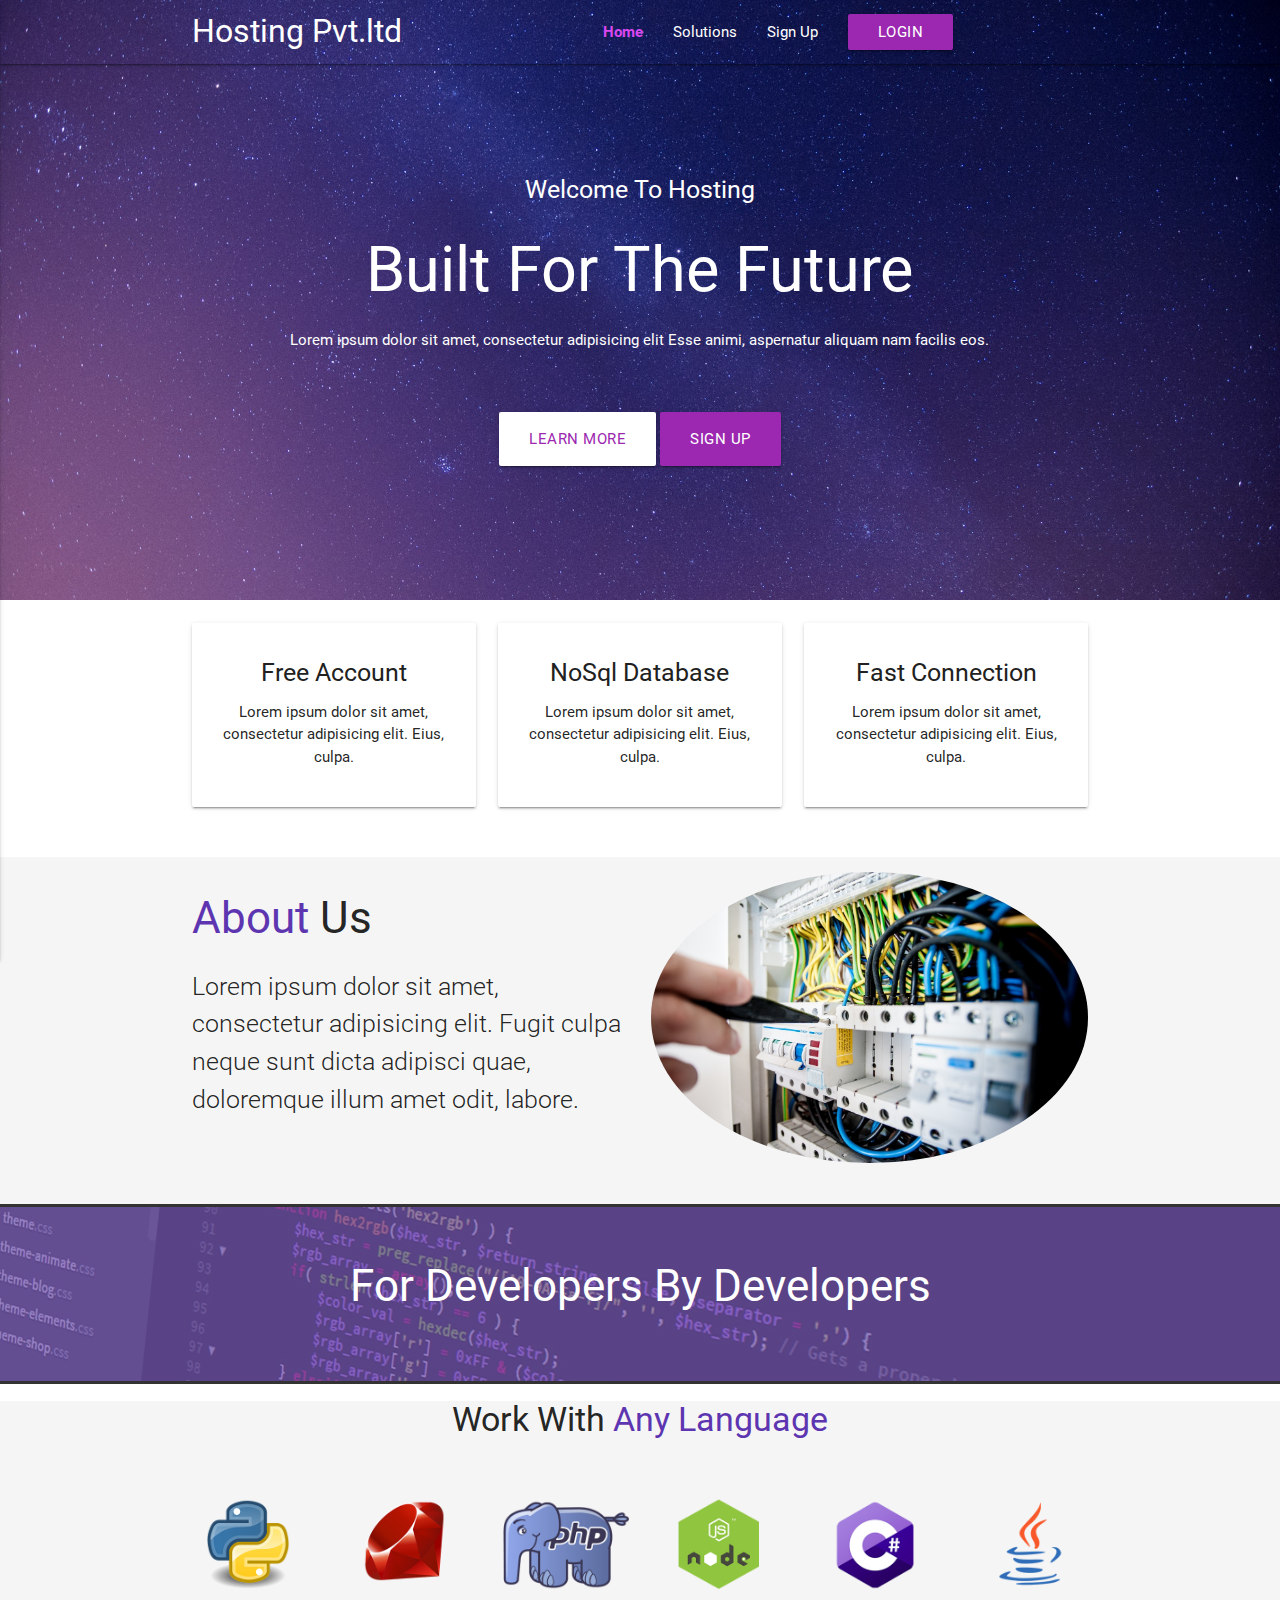
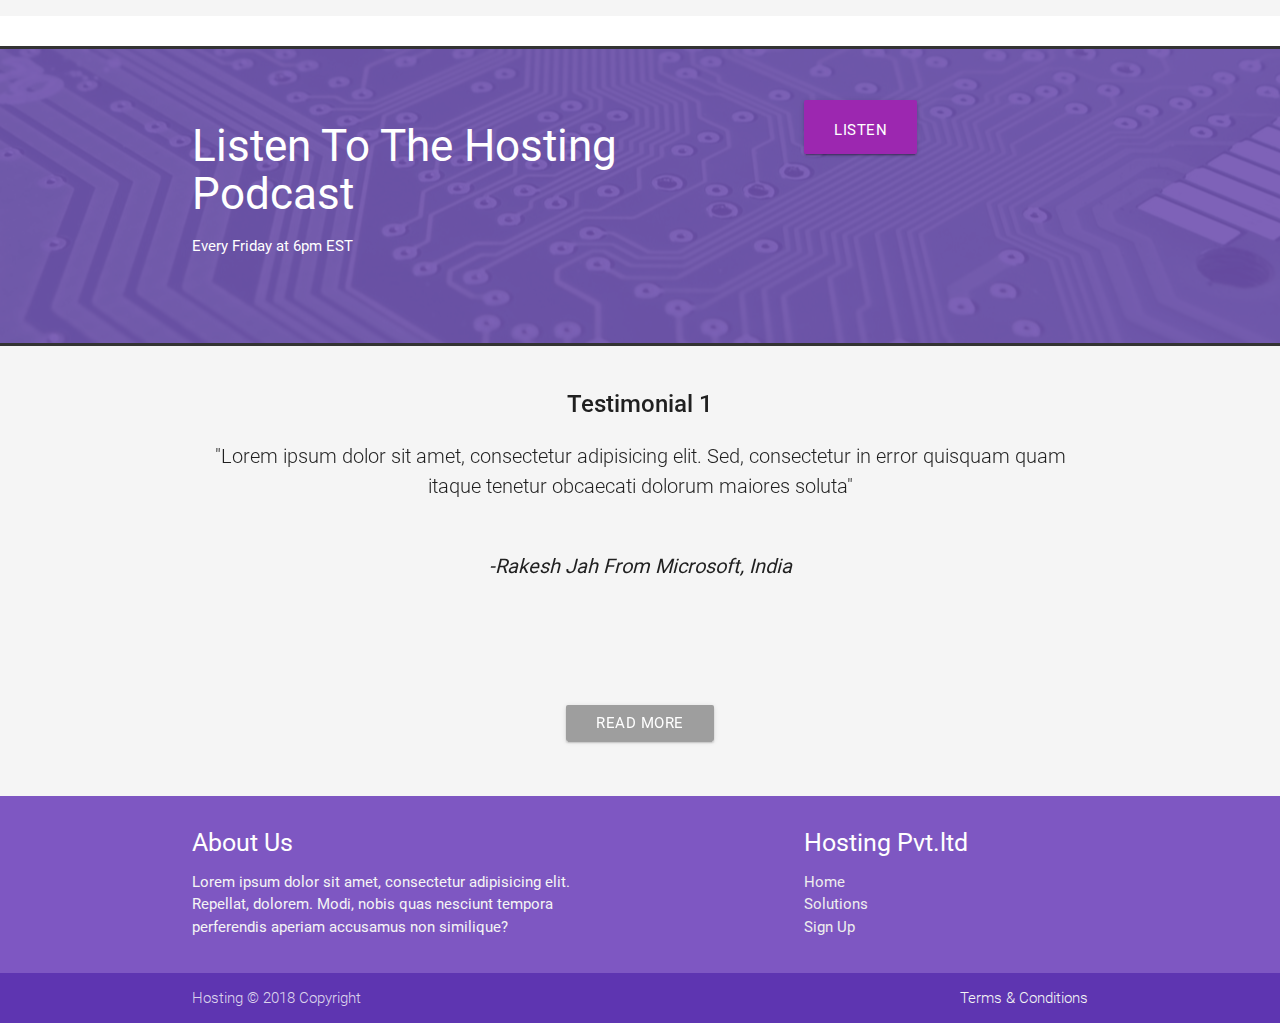
<file: index.html>
<!DOCTYPE html>
<html>

<head>
  <!--Import Google Icon Font-->
  <link href="https://fonts.googleapis.com/icon?family=Material+Icons" rel="stylesheet">
  <link rel="stylesheet" href="https://use.fontawesome.com/releases/v5.0.13/css/all.css" integrity="sha384-DNOHZ68U8hZfKXOrtjWvjxusGo9WQnrNx2sqG0tfsghAvtVlRW3tvkXWZh58N9jp" crossorigin="anonymous">


  <!--Import materialize.css-->
  <link type="text/css" rel="stylesheet" href="css/materialize.min.css" media="screen,projection" />
  <link type="text/css" rel="stylesheet" href="css/main.css" />

  <!--Let browser know website is optimized for mobile-->
  <meta name="viewport" content="width=device-width, initial-scale=1.0" />
  <title>   Hosting Pvt.ltd</title>
</head>

<body>


<!--           Header section         -->


<header class="main-header">
   
    <nav class="transparent">
       
        <div class="container">
           
            <div class="nav-wrapper">
               
                <a href="#" class="brand-logo">Hosting Pvt.ltd</a>
                <a href="#" data-activates="mobile-nav" class="button-collapse">
                    <i class="fa fa-bars"></i>
                </a>
<!--                   nav-bar section          -->
               
                <ul class="right hide-on-med-and-down">
                    <li>
                    
                    <a class="active-link" href="hosting.html">Home</a>
                    
                    </li>
                    <li>
                    
                    <a href="solutions.html">Solutions</a>
                    
                    </li>
                    <li>
                    
                    <a href="signup.html">Sign Up</a>
                    
                    </li>
                    
<!--                    Social media section           -->
                   
                    <li>
                        <a href="#login-modal" class="btn purple modal-trigger">Login</a>
                    </li>
                    <li>
                        <a href="https://facebook.com">
                            <i class="fab fa-facebook"></i>
                        </a>
                    </li>
                      <li>
                        <a href="https://twitter.com">
                            <i class="fab fa-twitter"></i>
                        </a>
                    </li>
                      <li>
                        <a href="https://googleplus.com">
                            <i class="fab fa-google-plus"></i>
                        </a>
                    </li>
                     <li>
                        <a href="https://github.com">
                            <i class="fab fa-github"></i>
                        </a>
                    </li>
                </ul>
                <ul class="side-nav" id="mobile-nav">
                   
                    <h4 class="purple-text text-darken-4 center">Hosting</h4>
                    <li>
                        <div class="divider"></div>
                    </li>
                    <li>
                    
                    <a href="hosting.html"><i class="fa fa-home grey-text text-darken-4"></i>Home</a>
                    
                    </li>
                    <li>
                    
                    <a href="solutions.html"><i class="fa fa-cog grey-text text-darken-4"></i>Solutions</a>
                    
                    </li>
                    <li>
                    
                    <a href="signup.html"><i class="fa fa-users grey-text text-darken-4"></i>Sign Up</a>
                    
                    </li>
                    <li>
                        <div class="divider"></div>
                                
                    </li>
                    <li>
                        <a href="" class="btn purple">Login</a>
                    </li>
                    
                </ul>
                
            </div>
            
        </div>
        
    </nav>
<!--            Showcase          -->

<div class="showcase cotainer">
   
    <div class="row">
       
        <div class="col s12 m10 offset-m1 center">
                    <h5>Welcome To Hosting</h5>
                    <h1>Built For The Future</h1>
                    <p>Lorem ipsum dolor sit amet, consectetur adipisicing elit Esse animi, aspernatur aliquam nam facilis eos.</p>
                    <br><br>
                    <a href="solutions.html" class="bn btn-large white purple-text">Learn More</a>
                    <a href="signup.html" class="bn btn-large purple white-text">Sign Up</a>
        </div>
        
    </div>
    
</div>

</header>

<!--                          Header ends                           -->

<!--           Icon Boxes Section                    -->


<section class="section section-icons center">
   
    <div class="container">
       
        <div class="row">
           
            <div class="col s12 m4 center">
                <div class="card-panel">
                    <i class="fa fa-user fa-3x deep-purple-text text-darken-2"></i>
                    <h5 class="grey-text text-darken-4">Free Account</h5>
                    <p>Lorem ipsum dolor sit amet, consectetur adipisicing elit. Eius, culpa.</p>
                </div>
            </div>
            <div class="col s12 m4 center">
                <div class="card-panel">
                    <i class="fa fa-database fa-3x deep-purple-text text-darken-2"></i>
                    <h5 class="grey-text text-darken-4">NoSql Database</h5>
                    <p>Lorem ipsum dolor sit amet, consectetur adipisicing elit. Eius, culpa.</p>
                </div>
            </div>
            <div class="col s12 m4 center">
                <div class="card-panel">
                    <i class="fa fa-bolt fa-3x deep-purple-text text-darken-2"></i>
                    <h5 class="grey-text text-darken-4">Fast Connection</h5>
                    <p>Lorem ipsum dolor sit amet, consectetur adipisicing elit. Eius, culpa.</p>
                </div>
            </div>
            
        </div>
        
    </div>
    
</section>

<!--           Icon Boxes Section       ends             -->

<!--            About Section              -->
  
  
  <section class="section section-about grey lighten-4">
     
      <div class="container">
         
          <div class="row">
             
              <div class="col s12 m6">
                  <h3><span class="deep-purple-text text-darken-1">About</span> Us</h3>
                  <p class="flow-text">Lorem ipsum dolor sit amet, consectetur adipisicing elit. Fugit culpa neque sunt dicta adipisci quae, doloremque illum amet odit, labore.</p>
              </div>
              <div class="col s12 m6">
                  <img src="img/tech.jpg" class="circle responsive-img" alt="">
              </div>
              
          </div>
          
      </div>
      
  </section>
  
  <!--            About Section   ends           -->
  
<!--         Developers Section               -->
  
  
  <section class="section section-developers white-text">
     
      <div class="primary-overlay valign-wrapper">
         
          <div class="container">
             
              <div class="row">
                  <div class="col s12 center">
                      <h3>For Developers By Developers</h3>
                  </div>
              </div>
              
          </div>
          
      </div>
      
  </section>
  
  <!--         Developers Section  ends             -->

<!--          Languages Section           -->

<section class="section-languages grey lighten-4">
   
    <div class="container">
       
        <div class="row">
           
            <h4 class="center">Work With <span class="deep-purple-text text-darken-1">Any Language</span></h4>
            <br><br>
            <div class="row">
                    <div class="col s2">
                        <img src="img/python-logo.png" class="responsive-img" alt="">
                    </div>
                    <div class="col s2">
                        <img src="img/ruby-logo.png" class="responsive-img" alt="">
                    </div>
                    <div class="col s2">
                        <img src="img/php-logo.png" class="responsive-img" alt="">
                    </div>
                    <div class="col s2">
                        <img src="img/node-logo.png" class="responsive-img" alt="">
                    </div>
                    <div class="col s2">
                        <img src="img/c-sharp-logo.png" class="responsive-img" alt="">
                    </div>
                    <div class="col s2">
                        <img src="img/java-logo.png" class="responsive-img" alt="">
                    </div>
            </div>
            
        </div>
        
    </div>
    
</section>

<!--          Languages Section   ends        -->

<!--        Podcast section        -->        
 
 <section class="section section-podcast white-text">
    
    
    <div class="primary-overlay valign-wrapper">
         
          <div class="container">
             
              <div class="row">
                  <div class="col s12 m8">
                      <h3>Listen To The Hosting Podcast</h3>
                      <p>Every Friday at 6pm EST</p>
                  </div>
                  <div class="col s12 m4">
                  <a href="#" class="btn purple btn-large">
                  <i class="fa fa-podcast"></i>Listen      
                  </a>
                  </div> 
              </div>
              
          </div>
          
      </div>
    
</section>


<!--        Podcast section   ends                 --> 

<!--         Testimonial-Caraousal Section            -->

<section class="section section-testimonial grey lighten-4">
   
    <div class="container">
       
        <div class="row">
           
            <div class="col s12">
               
                <div class="carousel carousel-slider center">
<!--                              T-1                     -->
                   
                    <div class="carousel-item" href="#one!">
                        <h2>Testimonial 1</h2>
                        <p class="flow-text">
                            "Lorem ipsum dolor sit amet, consectetur adipisicing elit. Sed, consectetur in error quisquam quam itaque tenetur obcaecati dolorum maiores soluta"
                            <br><br>
                            </p>
                            <p><em>-Rakesh Jah From Microsoft, India</em></p>
                        
                        <div class="carousel-fixed-item center hide-on-small-and-down">
                            <a href="#" class="btn grey">Read More</a>
                        </div>
                    </div>
                    
<!--                              T2                        -->
                   
                    <div class="carousel-item" href="#two!">
                        <h2>Testimonial 2</h2>
                        <p class="flow-text">
                            "Lorem ipsum dolor sit amet, consectetur adipisicing elit. Sed, consectetur in error quisquam quam itaque tenetur obcaecati dolorum maiores soluta"
                            <br><br>
                            </p>
                            <p><em>-Brian From Uber, U.S</em></p>
                        
                        <div class="carousel-fixed-item center hide-on-small-and-down">
                            <a href="#" class="btn grey">Read More</a>
                        </div>
                    </div>
<!--                               T3                        -->
                    
                    <div class="carousel-item" href="#three!">
                        <h2>Testimonial 3</h2>
                        <p class="flow-text">
                            "Lorem ipsum dolor sit amet, consectetur adipisicing elit. Sed, consectetur in error quisquam quam itaque tenetur obcaecati dolorum maiores soluta"
                            <br><br>
                            </p>
                        <p> <em>-Joe From Accenture, India</em>
                        </p>
                        <div class="carousel-fixed-item center hide-on-small-and-down">
                            <a href="#" class="btn grey">Read More</a>
                        </div>
                    </div>
                    
                     
                </div>
                
            </div>
            
        </div>
        
    </div>
    
</section>

<!--         Testimonial-Caraousal Section     ends           -->

<!--                      Footer Section            -->

 <footer class="page-footer deep-purple lighten-1">
                 
            <div class="container">
                   
                <div class="row">
                     
                      <div class="col l6 s12">
                        <h5 class="white-text">About Us</h5>
                        <p class="grey-text text-lighten-4">Lorem ipsum dolor sit amet, consectetur adipisicing elit. Repellat, dolorem. Modi, nobis quas nesciunt tempora perferendis aperiam accusamus non similique?</p>
                      </div>
                      <div class="col l4 offset-l2 s12">
                        <h5 class="white-text">Hosting Pvt.ltd</h5>
                        <ul>
                          <li><a class="grey-text text-lighten-3" href="hosting.html">Home</a></li>
                          <li><a class="grey-text text-lighten-3" href="solutions.html">Solutions</a></li>
                          <li><a class="grey-text text-lighten-3" href="signuphtml">Sign Up</a></li>
                        </ul>
                      </div>
                      
                </div>
                    
            </div>
                  
                      <div class="footer-copyright deep-purple darken-1 ">
                            <div class="container">
                               Hosting © 2018 Copyright
                                <a class="grey-text text-lighten-4 right" href="#!">Terms & Conditions</a>
                            </div>
                      </div>
                  
</footer>
  
<!--                    Login modal         -->
  
  <div id="login-modal" class="modal">
      <div class="modal-content">
          <h4>Account Login</h4>
          <p>Login to access your account dashboard</p>
          <form>
              <div class="input-field">
                  <input type="email" id="email">
                  <label for="email">Email</label>
              </div>
              <div class="input-field">
                  <input type="password" id="password">
                  <label for="password">Password</label>
              </div>
          </form>
      </div>
      <div class="modal-footer">
          <a href="#!" class="modal-action modal-close btn grey">
               <i class="fa fa-sync"></i> Reset Password
          </a>
          <a href="#!" class="modal-action modal-close btn purple">
               <i class="fa fa-lock"></i> Login
          </a>
      </div>
  </div>  
  
  
  

  <!--Import jQuery before materialize.js-->
  <script type="text/javascript" src="https://code.jquery.com/jquery-3.2.1.min.js"></script>
  <script type="text/javascript" src="js/materialize.min.js"></script>
  <script>
    $(document).ready(function () {
      $('.carousel.carousel-slider').carousel({ fullWidth: true });
       $('.button-collapse').sideNav();
       $('.modal').modal();
      
    });
  </script>
</body>

</html>
</file>
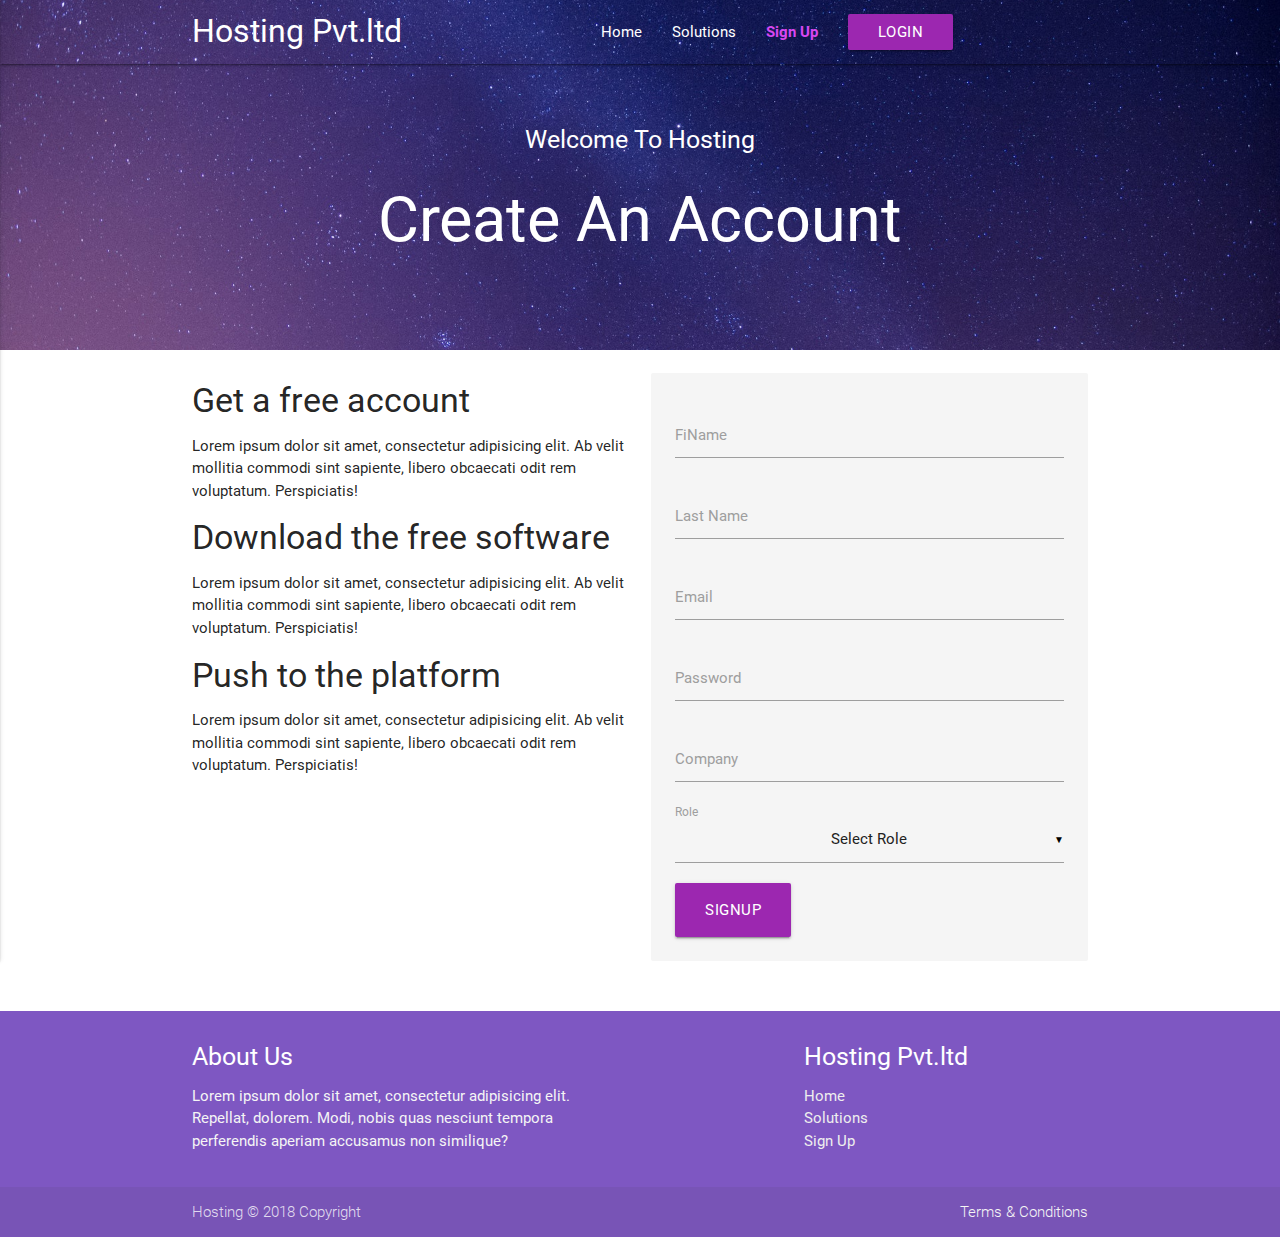
<file: signup.html>
<!DOCTYPE html>
<html>

<head>
  <!--Import Google Icon Font-->
  <link href="https://fonts.googleapis.com/icon?family=Material+Icons" rel="stylesheet">
  <link rel="stylesheet" href="https://use.fontawesome.com/releases/v5.0.13/css/all.css" integrity="sha384-DNOHZ68U8hZfKXOrtjWvjxusGo9WQnrNx2sqG0tfsghAvtVlRW3tvkXWZh58N9jp" crossorigin="anonymous">


  <!--Import materialize.css-->
  <link type="text/css" rel="stylesheet" href="css/materialize.min.css" media="screen,projection" />
  <link type="text/css" rel="stylesheet" href="css/main.css" />

  <!--Let browser know website is optimized for mobile-->
  <meta name="viewport" content="width=device-width, initial-scale=1.0" />
  <title>   Hosting Solutions</title>
  
</head>

<body>


<!--           Header section         -->


<header class="main-header-inner">
   
    <nav class="transparent">
       
        <div class="container">
           
            <div class="nav-wrapper">
               
                <a href="#" class="brand-logo">Hosting Pvt.ltd</a>
                <a href="#" data-activates="mobile-nav" class="button-collapse">
                    <i class="fa fa-bars"></i>
                </a>
<!--                   nav-bar section          -->
               
                <ul class="right hide-on-med-and-down">
                    <li>
                    
                    <a href="hosting.html">Home</a>
                    
                    </li>
                    <li>
                    
                    <a href="solutions.html">Solutions</a>
                    
                    </li>
                    <li>
                    
                    <a class="active-link" href="signup.html">Sign Up</a>
                    
                    </li>
                    
<!--                    Social media section           -->
                   
                    <li>
                        <a href="#login-modal" class="btn purple modal-trigger">Login</a>
                    </li>
                    <li>
                        <a href="https://facebook.com">
                            <i class="fab fa-facebook"></i>
                        </a>
                    </li>
                    <li>
                        <a href="https://twitter.com">
                            <i class="fab fa-twitter"></i>
                        </a>
                    </li>
                    <li>
                        <a href="https://googleplus.com">
                            <i class="fab fa-google-plus"></i>
                        </a>
                    </li>
                    <li>
                        <a href="https://github.com">
                            <i class="fab fa-github"></i>
                        </a>
                    </li>
                </ul>
                <ul class="side-nav" id="mobile-nav">
                   
                    <h4 class="purple-text text-darken-4 center">Hosting</h4>
                    <li>
                        <div class="divider"></div>
                    </li>
                    <li>
                    
                    <a href="hosting.html"><i class="fa fa-home grey-text text-darken-4"></i>Home</a>
                    
                    </li>
                    <li>
                    
                    <a href="solutions.html"><i class="fa fa-cog grey-text text-darken-4"></i>Solutions</a>
                    
                    </li>
                    <li>
                    
                    <a href="signup.html"><i class="fa fa-users grey-text text-darken-4"></i>Sign Up</a>
                    
                    </li>
                    <li>
                        <div class="divider"></div>
                                
                    </li>
                    <li>
                        <a href="" class="btn purple">Login</a>
                    </li>
                    
                </ul>
                
            </div>
            
        </div>
        
    </nav>
<!--            Showcase          -->

<div class="showcase cotainer">
   
    <div class="row">
       
        <div class="col s12 m10 offset-m1 center">
                    <h5>Welcome To Hosting</h5>
                    <h1>Create An Account</h1>
                               
        </div>
        
    </div>
    
</div>

</header>

<!--                       Header ends            -->

<!--                       SignUp section          -->
    <section class="section section-signup">
        <div class="container">
            <div class="row">
                <div class="col s12 m6 ">
                    <h4>Get a free account</h4>
                    <p>Lorem ipsum dolor sit amet, consectetur adipisicing elit. Ab velit mollitia commodi sint sapiente, libero obcaecati odit rem voluptatum. Perspiciatis!
                    </p>
                    <h4>Download the free software</h4>
                    <p>Lorem ipsum dolor sit amet, consectetur adipisicing elit. Ab velit mollitia commodi sint sapiente, libero obcaecati odit rem voluptatum. Perspiciatis!
                    </p>
                    <h4>Push to the platform</h4>
                    <p>Lorem ipsum dolor sit amet, consectetur adipisicing elit. Ab velit mollitia commodi sint sapiente, libero obcaecati odit rem voluptatum. Perspiciatis!
                    </p>
                </div>
                <div class="col s12 m6 ">
                   
                    <div class="card-panel grey lighten-4 grey-text text-darken-4 z-depth-0">
                       
                        <form>
                           
                            <div class="input-field">
                                <input type="text" id="first_name">
                                <label for="first_name">FiName</label>
                            </div>
                            <div class="input-field">
                                <input type="text" id="last_name">
                                <label for="last_name">Last Name</label>
                            </div>
                            <div class="input-field">
                                <input type="email" id="emaile">
                                <label for="email">Email</label>
                            </div>
                            <div class="input-field">
                                <input type="password" id="password">
                                <label for="password">Password</label>
                            </div>
                            <div class="input-field">
                                <input type="text" id="company">
                                <label for="company">Company</label>
                            </div>
                            <div class="input-field">
                               
                                <select id="role">
                                   
                                    <option value="" disabled selected>
                                       Select Role
                                    </option>
                                    <option value="rofessional">
                                        Professional Developer
                                    </option>
                                    <option value="hobbyist">
                                        Hobbyist
                                    </option>
                                    <option value="student">
                                        Student
                                    </option>
                                    <option value="manager">
                                        Manager
                                    </option>
                                    <option value="other">
                                        Other
                                    </option>
                                    
                                </select>
                                
                                <label for="role">Role</label>
                            
                                
                            </div>
                            
                            <input type="submit" value="signup" class="btn btn-large purple btn-extend">
                            
                        </form> 
                        
                    </div>
                    
                </div>
            </div>
        </div>
    </section>
    
    
    
    
<!--                      Footer Section            -->

 <footer class="page-footer deep-purple lighten-1">
                 
            <div class="container">
                   
                <div class="row">
                     
                      <div class="col l6 s12">
                        <h5 class="white-text">About Us</h5>
                        <p class="grey-text text-lighten-4">Lorem ipsum dolor sit amet, consectetur adipisicing elit. Repellat, dolorem. Modi, nobis quas nesciunt tempora perferendis aperiam accusamus non similique?</p>
                      </div>
                      <div class="col l4 offset-l2 s12">
                        <h5 class="white-text">Hosting Pvt.ltd</h5>
                        <ul>
                          <li><a class="grey-text text-lighten-3" href="hosting.html">Home</a></li>
                          <li><a class="grey-text text-lighten-3" href="solutions.html">Solutions</a></li>
                          <li><a class="grey-text text-lighten-3" href="signuphtml">Sign Up</a></li>
                        </ul>
                      </div>
                      
                </div>
                    
            </div>
                  
                      <div class="footer-copyright d-purple darken-1 ">
                            <div class="container">
                               Hosting © 2018 Copyright
                                <a class="grey-text text-lighten-4 right" href="#!">Terms & Conditions</a>
                            </div>
                       </div>
                  
</footer>
  
<!--                    Login modal         -->
  
  <div id="login-modal" class="modal">
     
      <div class="modal-content">
          <h4>Account Login</h4>
          <p>Login to access your account dashboard</p>
          <form>
              <div class="input-field">
                  <input type="email" id="email">
                  <label for="email">Email</label>
              </div>
              <div class="input-field">
                  <input type="password" id="password">
                  <label for="password">Password</label>
              </div>
          </form>
      </div>
      
      <div class="modal-footer">
          <a href="#!" class="modal-action modal-close btn grey">
               <i class="fa fa-sync"></i> Reset Password
          </a>
          <a href="#!" class="modal-action modal-close btn purple">
               <i class="fa fa-lock"></i> Login
          </a>
      </div>
      
  </div>  
  
  
  

  <!--Import jQuery before materialize.js-->
  <script type="text/javascript" src="https://code.jquery.com/jquery-3.2.1.min.js"></script>
  <script type="text/javascript" src="js/materialize.min.js"></script>
  <script>
    $(document).ready(function () {
      $('.carousel.carousel-slider').carousel({ fullWidth: true });
       $('.button-collapse').sideNav();
       $('.modal').modal();
       $('select').material_select();
      
    });
  </script>
</body>

</html>
</file>
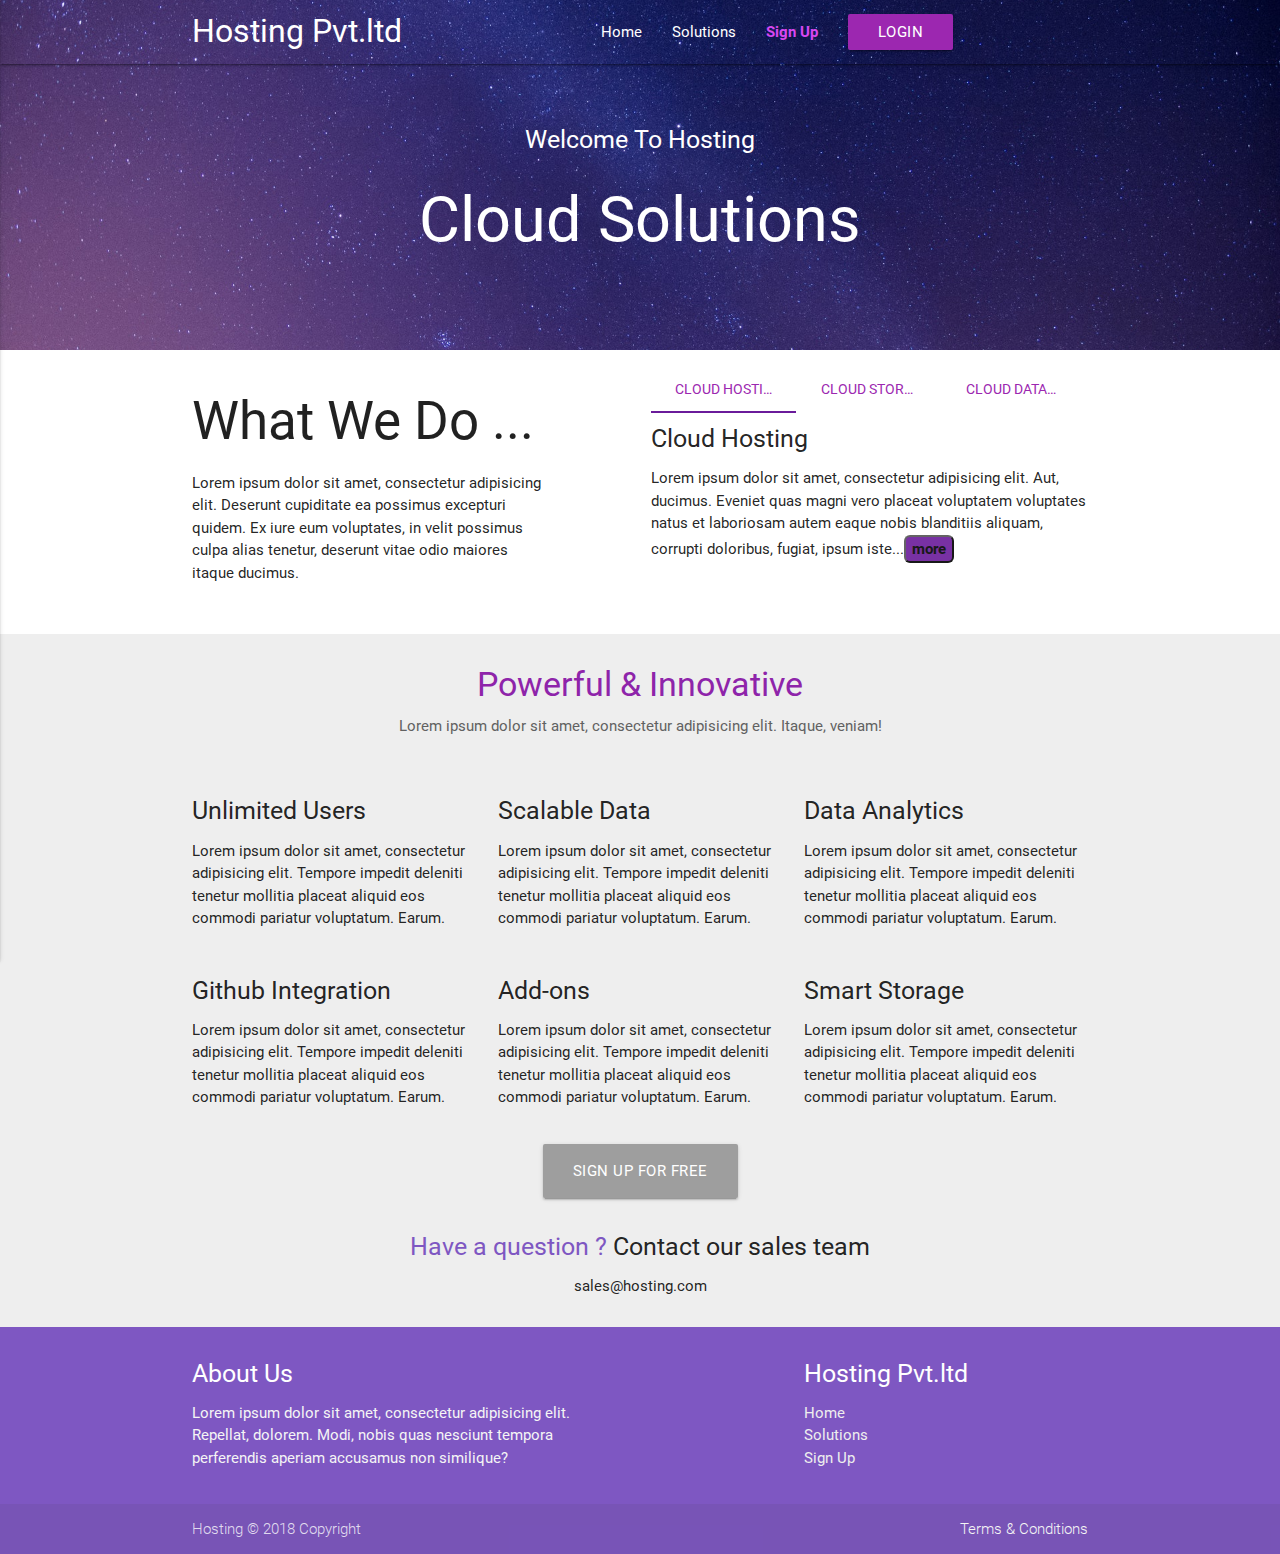
<file: solutions.html>
<!DOCTYPE html>
<html>

<head>
  <!--Import Google Icon Font-->
  <link href="https://fonts.googleapis.com/icon?family=Material+Icons" rel="stylesheet">
  <link rel="stylesheet" href="https://use.fontawesome.com/releases/v5.0.13/css/all.css" integrity="sha384-DNOHZ68U8hZfKXOrtjWvjxusGo9WQnrNx2sqG0tfsghAvtVlRW3tvkXWZh58N9jp" crossorigin="anonymous">


  <!--Import materialize.css-->
  <link type="text/css" rel="stylesheet" href="css/materialize.min.css" media="screen,projection" />
  <link type="text/css" rel="stylesheet" href="css/main.css" />

  <!--Let browser know website is optimized for mobile-->
  <meta name="viewport" content="width=device-width, initial-scale=1.0" />
  <title>   Hosting Solutions</title>
  
</head>

<body>


<!--           Header section         -->


<header class="main-header-inner">
   
    <nav class="transparent">
       
        <div class="container">
           
            <div class="nav-wrapper">
               
                <a href="#" class="brand-logo">Hosting Pvt.ltd</a>
                <a href="#" data-activates="mobile-nav" class="button-collapse">
                    <i class="fa fa-bars"></i>
                </a>
<!--                   nav-bar section          -->
               
                <ul class="right hide-on-med-and-down">
                    <li>
                    
                    <a href="hosting.html">Home</a>
                    
                    </li>
                    <li>
                    
                    <a href="solutions.html">Solutions</a>
                    
                    </li>
                    <li>
                    
                    <a class="active-link" href="signup.html">Sign Up</a>
                    
                    </li>
                    
<!--                    Social media section           -->
                   
                    <li>
                        <a href="#login-modal" class="btn purple modal-trigger">Login</a>
                    </li>
                    <li>
                        <a href="https://facebook.com">
                            <i class="fab fa-facebook"></i>
                        </a>
                    </li>
                    <li>
                        <a href="https://twitter.com">
                            <i class="fab fa-twitter"></i>
                        </a>
                    </li>
                    <li>
                        <a href="https://googleplus.com">
                            <i class="fab fa-google-plus"></i>
                        </a>
                    </li>
                    <li>
                        <a href="https://github.com">
                            <i class="fab fa-github"></i>
                        </a>
                    </li>
                </ul>
                <ul class="side-nav" id="mobile-nav">
                   
                    <h4 class="purple-text text-darken-4 center">Hosting</h4>
                    <li>
                        <div class="divider"></div>
                    </li>
                    <li>
                    
                    <a href="hosting.html"><i class="fa fa-home grey-text text-darken-4"></i>Home</a>
                    
                    </li>
                    <li>
                    
                    <a href="solutions.html"><i class="fa fa-cog grey-text text-darken-4"></i>Solutions</a>
                    
                    </li>
                    <li>
                    
                    <a href="signup.html"><i class="fa fa-users grey-text text-darken-4"></i>Sign Up</a>
                    
                    </li>
                    <li>
                        <div class="divider"></div>
                                
                    </li>
                    <li>
                        <a href="" class="btn purple">Login</a>
                    </li>
                    
                </ul>
                
            </div>
            
        </div>
        
    </nav>
<!--            Showcase          -->

<div class="showcase cotainer">
   
    <div class="row">
       
        <div class="col s12 m10 offset-m1 center">
                    <h5>Welcome To Hosting</h5>
                    <h1>Cloud Solutions</h1>
                               
        </div>
        
    </div>
    
</div>

</header>

<!--                          Header ends                           -->

<!--            Solutions-About section           -->

<section class="section section-solutions-about">
    <div class="container">
        <div class="row">
            <div class="col s12 m5">
                <h2>What We Do ...</h2>
                <p>Lorem ipsum dolor sit amet, consectetur adipisicing elit. Deserunt cupiditate ea possimus excepturi quidem. Ex iure eum voluptates, in velit possimus culpa alias tenetur, deserunt vitae odio maiores itaque ducimus.</p>
            </div>
            <div class="col s12 m6 offset-m1">
                
                <div class="row">
                       
                        <div class="col s12">
                             <ul class="tabs">
                                <li class="tab col s4"><a href="#tab1" class="purple-text">Cloud Hosting</a></li>
                                <li class="tab col s4"><a href="#tab2" class="purple-text">Cloud Storage</a></li>
                                <li class="tab col s4"><a href="#tab3" class="purple-text">Cloud Database</a></li>
                              </ul>
                        </div>
                                <div id="tab1" class="col s12">
                                    <h5>Cloud Hosting</h5>
                                    <p>Lorem ipsum dolor sit amet, consectetur adipisicing elit. Aut, ducimus. Eveniet quas magni vero placeat voluptatem voluptates natus et laboriosam autem eaque nobis blanditiis aliquam, corrupti doloribus, fugiat, ipsum iste...<button>more</button></p>
                                </div>
                                <div id="tab2" class="col s12">
                                    <h5>Cloud Storage</h5>
                                    <p>Lorem ipsum dolor sit amet, consectetur adipisicing elit. Iure libero porro officiis maiores nesciunt esse, a consequuntur pariatur, ipsam sit laudantium iste nam adipisci similique minima fuga dolore magni repellendus...<button>more</button></p>   
                                  </div>
                                  <div id="tab3" class="col s12">
                                    <h5>Cloud Dtabase</h5>
                                    <p>Lorem ipsum dolor sit amet, consectetur adipisicing elit. Aperiam libero tempora voluptatibus facilis! Quidem voluptatum minus harum doloremque ab, voluptates animi, aspernatur asperiores, rem sit dolor suscipit laborum corporis praesentium...
                                    <button>more</button></p>
                                  </div>
                                
                  </div>
                
            </div>
        </div>
    </div>
</section>


<!--              Features section              -->

    
    <section class="section section-features grey lighten-3">
        
        <div class="container">
            <h4 class="purple-text text-darken-1 center">
                Powerful & Innovative
            </h4>
            <h6 class="grey-text text-darken-2 center">
              Lorem ipsum dolor sit amet, consectetur adipisicing elit. Itaque, veniam!  
            </h6>
            <br>
            <br>
<!--            Row-1          -->
           
            <div class="row">
               
                <div class="col s12 m4">
                    <h5>
                        <i class="fa fa-user"></i> Unlimited Users
                    </h5>
                    <p>Lorem ipsum dolor sit amet, consectetur adipisicing elit. Tempore impedit deleniti tenetur mollitia placeat aliquid eos commodi pariatur voluptatum. Earum.
                    </p>
                </div>
                  <div class="col s12 m4">
                    <h5>
                        <i class="fa fa-database"></i> Scalable Data
                    </h5>
                    <p>Lorem ipsum dolor sit amet, consectetur adipisicing elit. Tempore impedit deleniti tenetur mollitia placeat aliquid eos commodi pariatur voluptatum. Earum.
                    </p>
                </div>
                  <div class="col s12 m4">
                    <h5>
                        <i class="fa fa-chart-line"></i> Data Analytics
                    </h5>
                    <p>Lorem ipsum dolor sit amet, consectetur adipisicing elit. Tempore impedit deleniti tenetur mollitia placeat aliquid eos commodi pariatur voluptatum. Earum.
                    </p>
                </div>
                
            </div>
            
<!--                     Row-2               -->
            
             <div class="row">
               
                <div class="col s12 m4">
                    <h5>
                        <i class="fab fa-github"></i> Github Integration
                    </h5>
                    <p>Lorem ipsum dolor sit amet, consectetur adipisicing elit. Tempore impedit deleniti tenetur mollitia placeat aliquid eos commodi pariatur voluptatum. Earum.
                    </p>
                </div>
                <div class="col s12 m4">
                    <h5>
                        <i class="fa fa-plus"></i> Add-ons
                    </h5>
                    <p>Lorem ipsum dolor sit amet, consectetur adipisicing elit. Tempore impedit deleniti tenetur mollitia placeat aliquid eos commodi pariatur voluptatum. Earum.
                    </p>
                </div>
                <div class="col s12 m4">
                    <h5>
                        <i class="fa fa-hdd"></i> Smart Storage
                    </h5>
                    <p>Lorem ipsum dolor sit amet, consectetur adipisicing elit. Tempore impedit deleniti tenetur mollitia placeat aliquid eos commodi pariatur voluptatum. Earum.
                    </p>
                </div>
                
            </div>
            <div class="center">
                <a href="signup.html" class="btn btn-large grey">Sign Up For Free</a>
                <br><br>
                <h5>
                
                <span class="deep-purple-text text-lighten-1">Have a question ?</span> Contact our sales team
               
                </h5>
                <p>sales@hosting.com</p>
            </div>
            
        </div>
        
    </section>
    
    
    
    
    
    
<!--                      Footer Section            -->

 <footer class="page-footer deep-purple lighten-1">
                 
            <div class="container">
                   
                <div class="row">
                     
                      <div class="col l6 s12">
                        <h5 class="white-text">About Us</h5>
                        <p class="grey-text text-lighten-4">Lorem ipsum dolor sit amet, consectetur adipisicing elit. Repellat, dolorem. Modi, nobis quas nesciunt tempora perferendis aperiam accusamus non similique?</p>
                      </div>
                      <div class="col l4 offset-l2 s12">
                        <h5 class="white-text">Hosting Pvt.ltd</h5>
                        <ul>
                          <li><a class="grey-text text-lighten-3" href="hosting.html">Home</a></li>
                          <li><a class="grey-text text-lighten-3" href="solutions.html">Solutions</a></li>
                          <li><a class="grey-text text-lighten-3" href="signuphtml">Sign Up</a></li>
                        </ul>
                      </div>
                      
                </div>
                    
            </div>
                  
                      <div class="footer-copyright d-purple darken-1 ">
                            <div class="container">
                               Hosting © 2018 Copyright
                                <a class="grey-text text-lighten-4 right" href="#!">Terms & Conditions</a>
                            </div>
                       </div>
                  
</footer>
  
<!--                    Login modal         -->
  
  <div id="login-modal" class="modal">
     
      <div class="modal-content">
          <h4>Account Login</h4>
          <p>Login to access your account dashboard</p>
          <form>
              <div class="input-field">
                  <input type="email" id="email">
                  <label for="email">Email</label>
              </div>
              <div class="input-field">
                  <input type="password" id="password">
                  <label for="password">Password</label>
              </div>
          </form>
      </div>
      
      <div class="modal-footer">
          <a href="#!" class="modal-action modal-close btn grey">
               <i class="fa fa-sync"></i> Reset Password
          </a>
          <a href="#!" class="modal-action modal-close btn purple">
               <i class="fa fa-lock"></i> Login
          </a>
      </div>
      
  </div>  
  
  
  

  <!--Import jQuery before materialize.js-->
  <script type="text/javascript" src="https://code.jquery.com/jquery-3.2.1.min.js"></script>
  <script type="text/javascript" src="js/materialize.min.js"></script>
  <script>
    $(document).ready(function () {
      $('.carousel.carousel-slider').carousel({ fullWidth: true });
       $('.button-collapse').sideNav();
       $('.modal').modal();
      
    });
  </script>
</body>

</html>
</file>
<file: css/main.css>
.primary-overlay {
    background: rgba(112, 81, 176, 0.7);
    position: absolute;
    top: 0;
    left: 0;
    width: 100%;
    height: 100%;
    overflow: hidden;
    }




.main-header {
  background: url(../img/background.jpg);
    background-size: cover;
    background-position: center;
    min-height: 600px;
    color: #fff;
}


.main-header .showcase {
    padding-top: 100px;
}

.main-header-inner {
  background: url(../img/background.jpg);
    background-size: cover;
    background-position: center;
    min-height: 350px;
    color: #fff;
}


.main-header-inner .showcase {
    padding-top: 50px;
}

/*        Home menu styling         */

.active-link {
    color: #d847f1;
    font-weight: bold;
   
}

.section-developers {
    position: relative;
    background: url(../img/code.jpg);
    background-size: cover;
    background-position: center;
    border-top: #333 solid 3px;
    border-bottom: #333 solid 3px;
    min-height: 180px;
}

.section-podcast {
    position: relative;
    background: url(../img/circuit.jpg);
    background-size: cover;
    background-position: center;
    border-top: #333 solid 3px;
    border-bottom: #333 solid 3px;
    min-height: 300px;
/*    padding-top: 300px;*/
}

.section-podcast {
    margin-top: 30px;
}


.section-podcast .primary-overlay {
    background: rgba(112, 81, 176, 0.9);
    
}

.carousel-item p{
    font-size: 20px !important;
}


button {
    border-radius: 6px;
    color: #000;
    background-color: #6a1b9a !important;
    opacity: 0.9;
    font-weight: 600;
}

.tabs .indicator {
    background-color: #6a1b9a !important;
}

.btn-entend {
    display: block;width: 100%;
}


@media(max-width: 500px) {
    .section-developers,
    .section-podcasts {
        min-height: 240px;
    }
}
</file>
